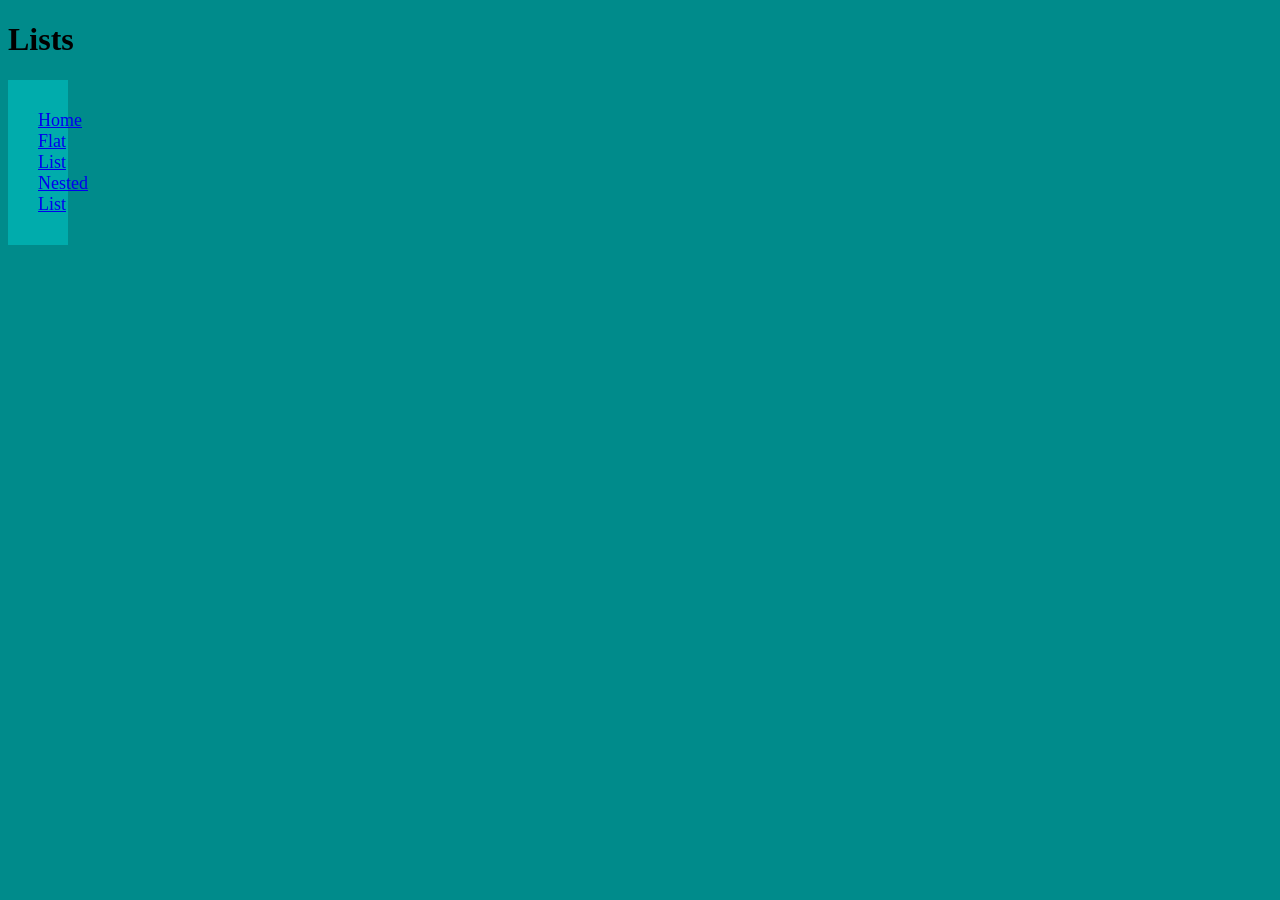
<file: index.html>
<!DOCTYPE html>
<html lang="en">

<head>
    <meta charset="utf-8">
    <title>Lists</title>
    <link rel="stylesheet" href="styles.css">
    
</head>

<body>
    <h1>Lists</h1>

    <ul class="nav">
        <li>
            <a href="index.html">Home</a>
        </li>
        <li>
            <a href="flat-list.html">Flat List</a>
        </li>
        <li>
            <a href="nested-list.html">Nested List</a>
        </li>

    </ul>


</body>



</html>
</file>
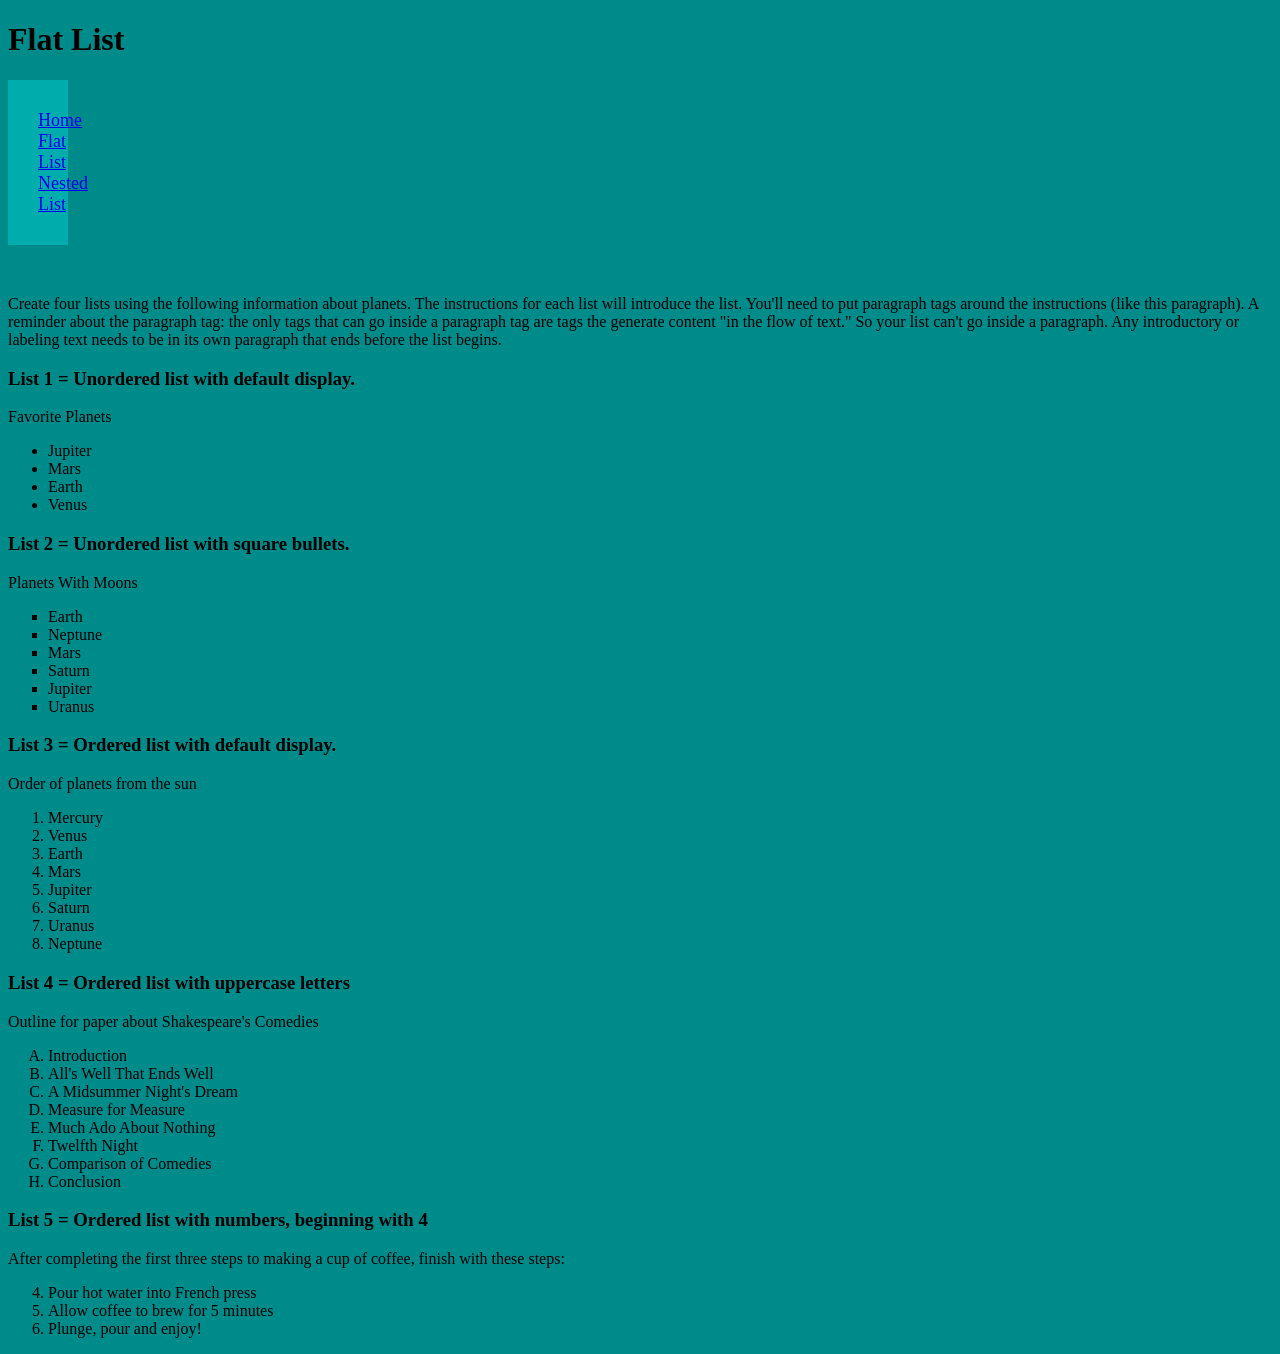
<file: flat-list.html>
<!DOCTYPE html>
<html lang="en">

<head>
    <meta charset="utf-8">
    <title>Lists</title>
    <link rel="stylesheet" href="styles.css">
    
</head>

<body>
    <h1>Flat List</h1>

             <ul class="nav">
                 <li>
                     <a href="index.html">Home</a>
                </li>
                <li>
                    <a href="flat-list.html">Flat List</a>
                </li>
                <li>
                    <a href="nested-list.html">Nested List</a>
                </li>

            </ul>

    <p>Create four lists using the following information about planets. The instructions for each list will introduce the list. You'll need to put paragraph tags around the instructions (like this paragraph). A reminder about the paragraph tag: the only tags that can go inside a paragraph tag are tags the generate content "in the flow of text." So your list can't go inside a paragraph. Any introductory or labeling text needs to be in its own paragraph that ends before the list begins. </p>

    <h3>List 1 = Unordered list with default display.</h3>
        <p>Favorite Planets</p>
            <ul>
                <li>Jupiter</li>
                <li>Mars</li>
                <li>Earth</li>
                <li>Venus</li>

            </ul>

    <h3>List 2 = Unordered list with square bullets.</h3>
        <p>Planets With Moons</p>
            <ul class="square-list">
                <li>Earth</li>
                <li>Neptune</li>
                <li>Mars</li>
                <li>Saturn</li>
                <li>Jupiter</li>
                <li>Uranus</li>
            </ul>

    <h3>List 3 = Ordered list with default display.</h3>
        <p>Order of planets from the sun</p>
             <ol>
                <li>Mercury</li>
                <li>Venus</li>
                <li>Earth</li>
                <li>Mars</li>
                <li>Jupiter</li>
                <li>Saturn</li>
                <li>Uranus</li>
                <li>Neptune</li>
            </ol>

    <h3>List 4 = Ordered list with uppercase letters</h3>
        <p>Outline for paper about Shakespeare's Comedies</p>
            <ol class="letters-list">
                <li>Introduction</li>
                <li>All's Well That Ends Well</li>
                <li>A Midsummer Night's Dream</li>
                <li>Measure for Measure</li>
                <li>Much Ado About Nothing</li>
                <li>Twelfth Night</li>
                <li>Comparison of Comedies</li>
                <li>Conclusion</li>
            </ol>

    <h3>List 5 = Ordered list with numbers, beginning with 4</h3>
        <p>After completing the first three steps to making a cup of coffee, finish with these steps:</p>
            <ol start="4">
                <li>Pour hot water into French press</li>
                <li>Allow coffee to brew for 5 minutes</li>
                <li>Plunge, pour and enjoy!</li>
            </ol>
  

</body>



</html>
</file>
<file: styles.css>
html {
    background-color: darkcyan;
}

.square-list {
    list-style-type: square;
}

.letters-list {
    list-style-type:upper-alpha
}

.nav {
    list-style:none;
    background-color: rgb(0, 172, 172);
    padding: 30px;
    margin-bottom: 50px;
    margin-left: 0px;
    margin-right: 1250px;

    font-size: large;
    font-weight: 400;

}

.no-bullet-list {
    list-style: none;
}
</file>
